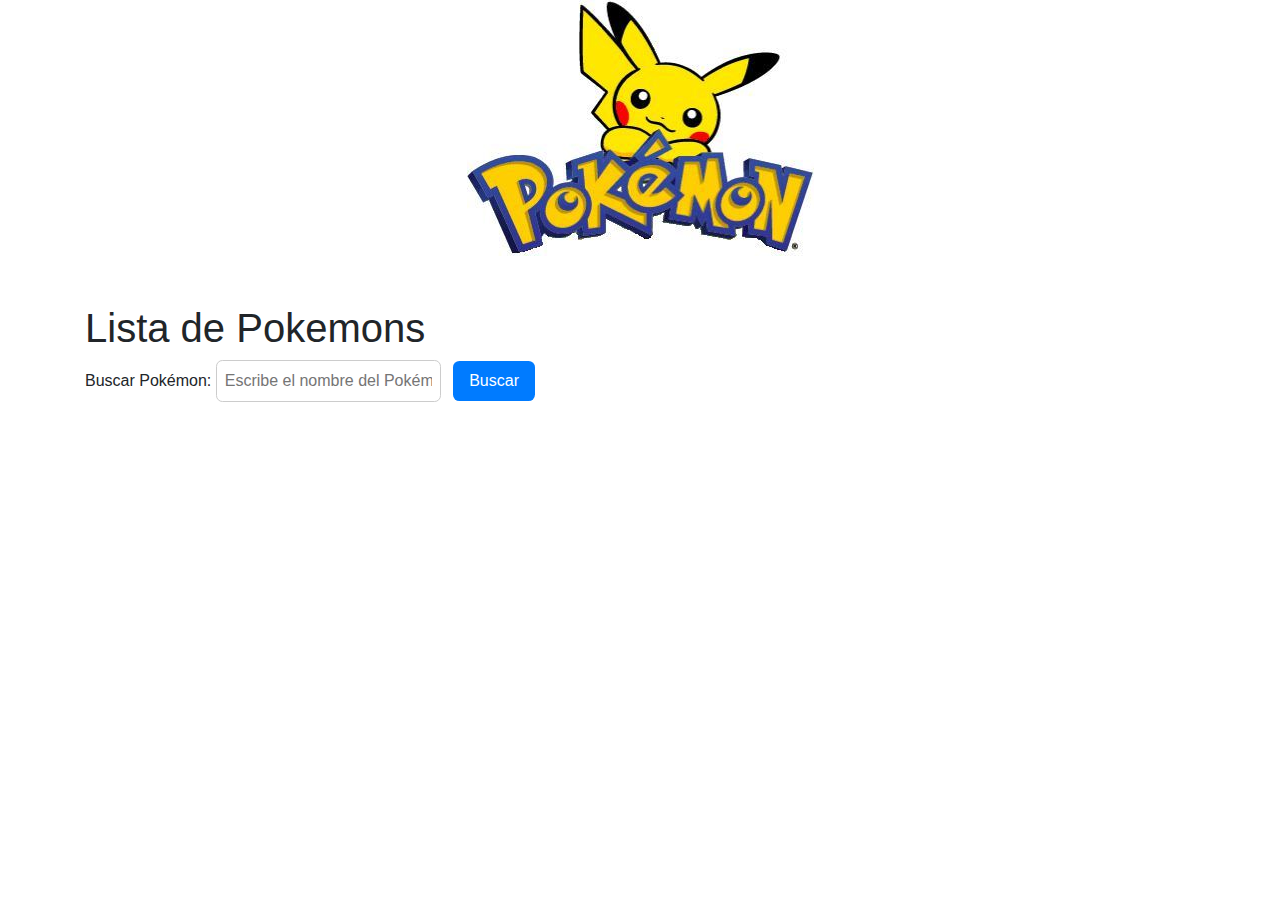
<file: index.html>
<!DOCTYPE html>
<html lang="es">

<head>
  <meta charset="UTF-8">
  <meta name="viewport" content="width=device-width, initial-scale=1.0">
  <link rel="icon" href="favicon.png" type="png" >
  <link rel="stylesheet" href="https://maxcdn.bootstrapcdn.com/bootstrap/4.5.2/css/bootstrap.min.css">
  <link rel="stylesheet" href="detalle.html">
  <link rel="stylesheet" href="historial.html">
  <link rel="stylesheet" href="styles.css">
  <title>Lista de Pokemons</title>
</head>

<body>
  <nav>
    <img class="logo" src="pokemon.jpg" alt="pokemon logo">
  </nav>
  <div class="container mt-5">
    <h1>Lista de Pokemons</h1>
    <label for="searchInput">Buscar Pokémon:</label>
    <input type="text" id="searchInput" name="searchInput" placeholder="Escribe el nombre del Pokémon">
    <button id="searchButton">Buscar</button>


    <div id="searchResults"></div>

    <div class="row" id="pokemonRow">


      <script src="https://code.jquery.com/jquery-3.5.1.slim.min.js"></script>
      <script src="https://cdn.jsdelivr.net/npm/@popperjs/core@2.5.4/dist/umd/popper.min.js"></script>
      <script src="https://maxcdn.bootstrapcdn.com/bootstrap/4.5.2/js/bootstrap.min.js"></script>
      <script src="mostrar.js"></script>
</body>

</html>
</file>
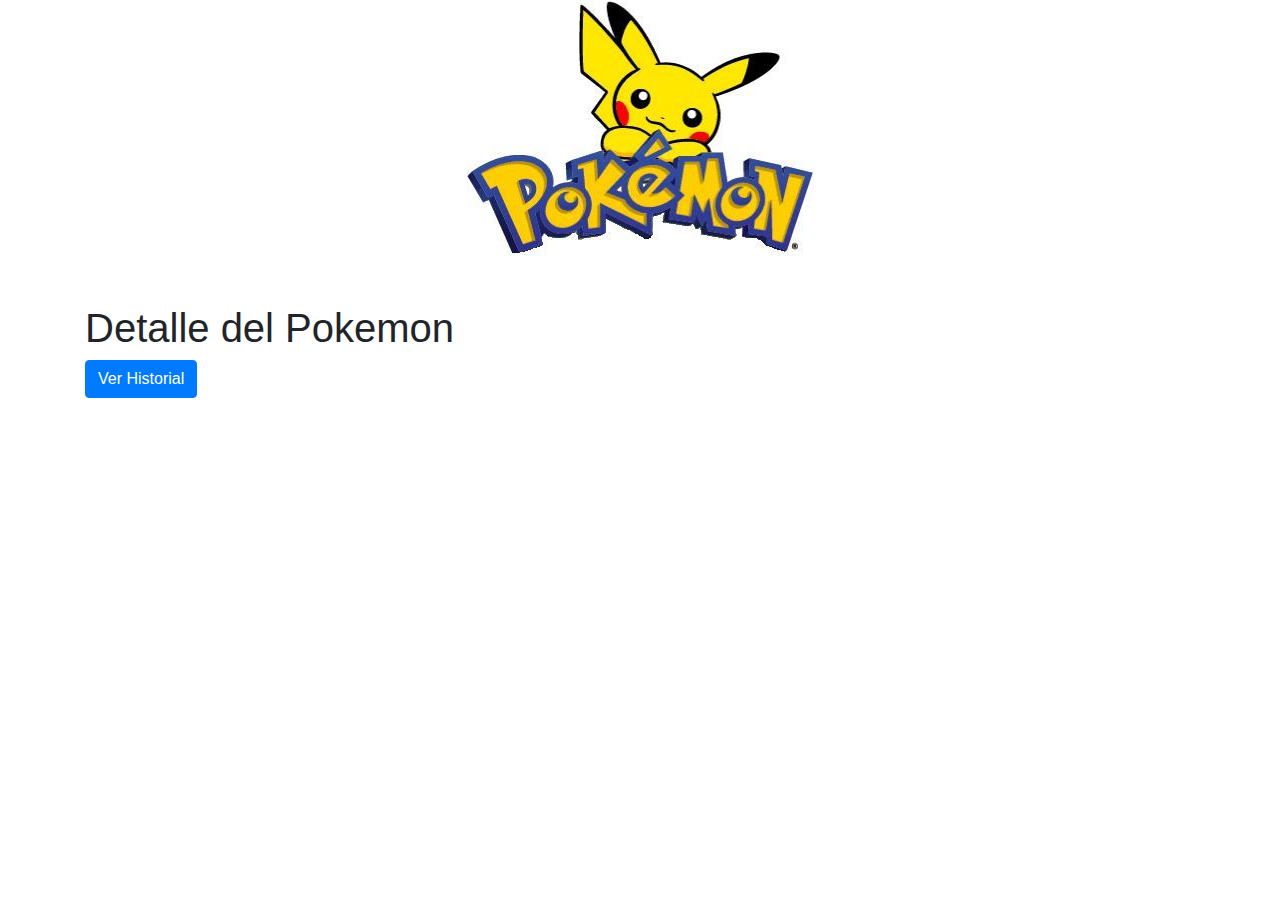
<file: detalle.html>
<!DOCTYPE html>
<html lang="en">

<head>
    <meta charset="UTF-8">
    <meta name="viewport" content="width=device-width, initial-scale=1.0">
    <link rel="icon" href="favicon.png" type="png" >
    <link rel="stylesheet" href="https://maxcdn.bootstrapcdn.com/bootstrap/4.5.2/css/bootstrap.min.css">
    <link rel="stylesheet" href="index.html">
    <link rel="stylesheet" href="historial.html">
    <link rel="stylesheet" href="styles.css">
    <title>detalle del pokemon</title>
</head>

<body>
    <nav>
        <img class="logo" src="pokemon.jpg" alt="pokemon logo">
    </nav>
    <div class="container mt-5">
        <h1>Detalle del Pokemon</h1>
        <button id="verHistorialBtn" class="btn btn-primary">Ver Historial</button>
        <div class="row" id="pokemonDetails">
            <script src="https://code.jquery.com/jquery-3.5.1.slim.min.js"></script>
            <script src="https://cdn.jsdelivr.net/npm/@popperjs/core@2.5.4/dist/umd/popper.min.js"></script>
            <script src="https://maxcdn.bootstrapcdn.com/bootstrap/4.5.2/js/bootstrap.min.js"></script>
            <script src="detalle.js"></script>
</body>

</html>
</file>
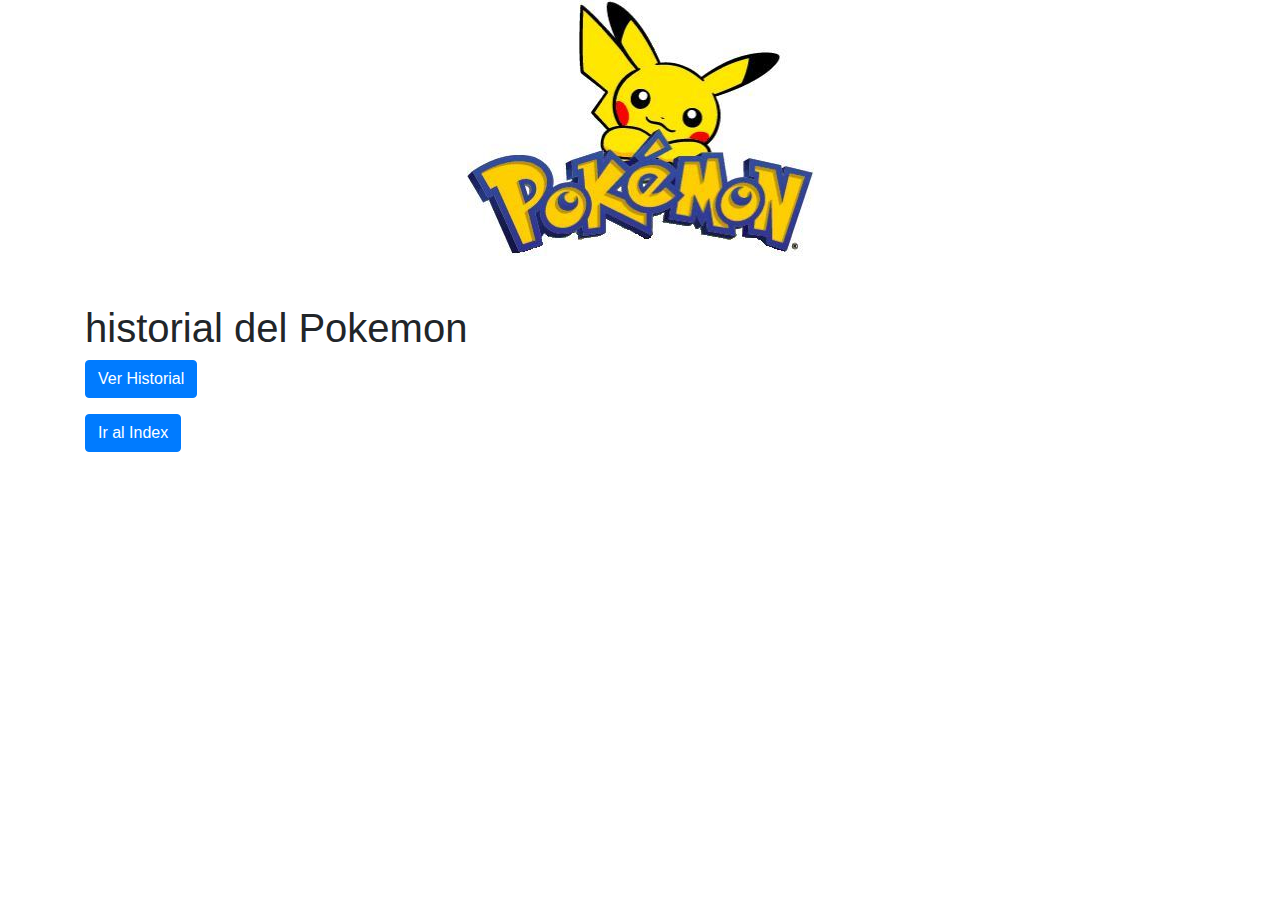
<file: historial.html>
<!DOCTYPE html>
<html lang="en">

<head>
    <meta charset="UTF-8">
    <meta name="viewport" content="width=device-width, initial-scale=1.0">
    <link rel="icon" href="favicon.png" type="png" >
    <link rel="stylesheet" href="https://maxcdn.bootstrapcdn.com/bootstrap/4.5.2/css/bootstrap.min.css">
    <link rel="stylesheet" href="index.html">
    <link rel="stylesheet" href="detalle.html">
    <link rel="stylesheet" href="styles.css">
    <title>historial del pokemon</title>
</head>

<body>
    <nav>
        <img class="logo" src="pokemon.jpg" alt="pokemon logo">
    </nav>
    <div class="container mt-5">
        <h1>historial del Pokemon</h1>
        <button id="verHistorialBtn" class="btn btn-primary">Ver Historial</button>

        <ul id="listaPokemonsVistos"></ul>
        <button id="irAIndexBtn" class="btn btn-primary">Ir al Index</button>
        <div class="row" id="pokemonDetails"></div>



        <script src="https://code.jquery.com/jquery-3.5.1.slim.min.js"></script>
        <script src="https://cdn.jsdelivr.net/npm/@popperjs/core@2.5.4/dist/umd/popper.min.js"></script>
        <script src="https://maxcdn.bootstrapcdn.com/bootstrap/4.5.2/js/bootstrap.min.js"></script>
        <script src="historial.js"></script>
</body>

</html>
</file>
<file: styles.css>
.card-img-top {
    max-width: 100%;
    height: auto;
}

.img-smaller {
    max-width: 100px;
    height: auto;
}

.card-img-container {
    display: flex;
    justify-content: center;
}

#searchInput {
    padding: 0.5rem;
    margin-right: 0.5rem;
    border: 0.1rem solid #ccc;
    border-radius: 0.4rem;
    font-size: 1rem;
}

#searchButton {
    padding: 0.5rem 1rem;
    background-color: #007bff;
    color: #fff;
    border: none;
    border-radius: 0.4rem;
    cursor: pointer;
    font-size: 1rem;
}

#searchResults {
    margin-top: 1rem;
}

#searchResults div {
    display: flex;
    align-items: center;
    margin-bottom: 0.8rem;
}

#searchResults img {
    width: 3rem;
    height: 3rem;
    margin-right: 0.5rem;
}

#searchResults span {
    font-size: 1.8rem;
}

nav{
    text-align: center;
}

.logo{
    display: inline-block;
}
</file>
